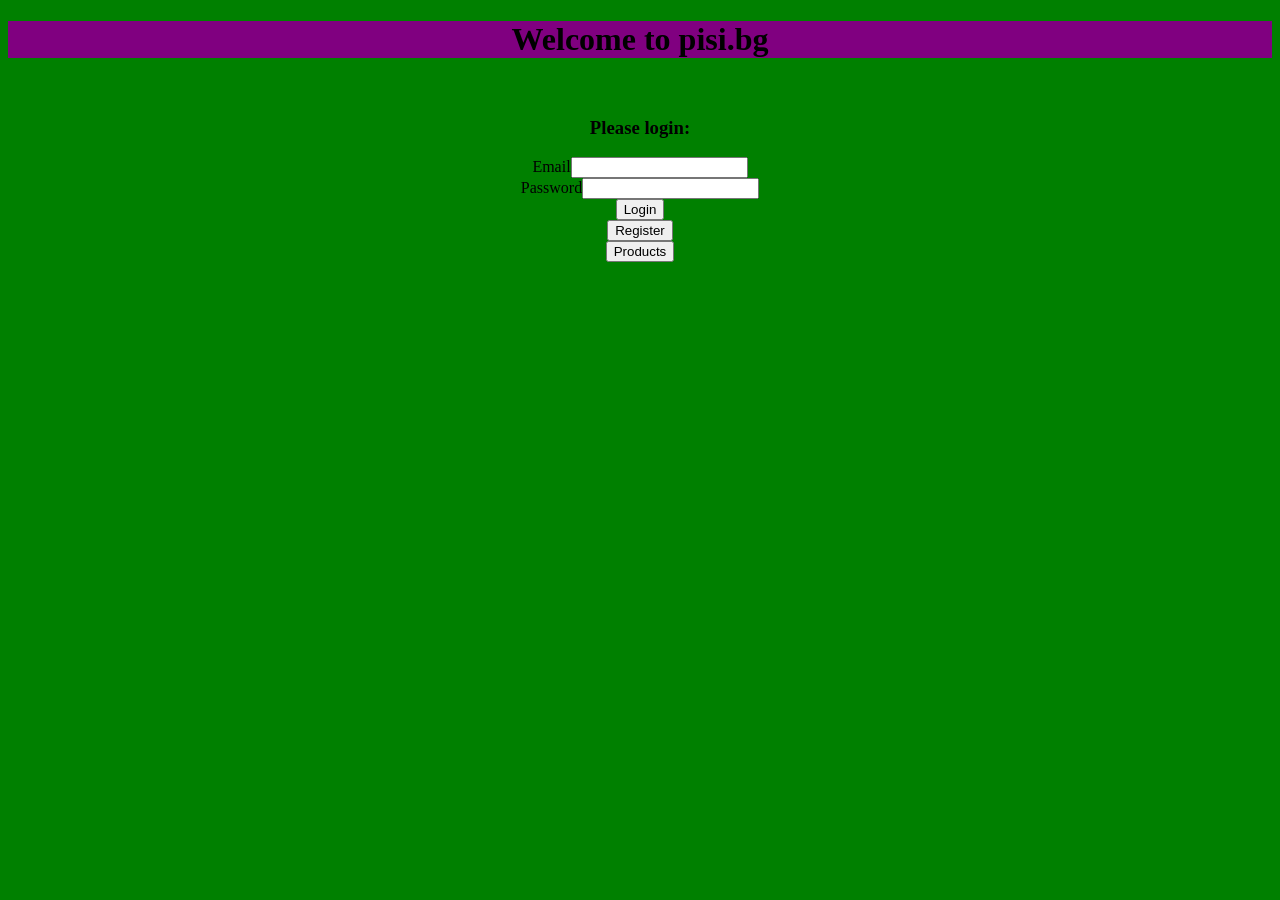
<file: WebContent/index.html>
<!DOCTYPE html>
<html>
<head>
<meta charset="UTF-8">
<title>Insert title here</title>
</head>
<body bgcolor="green">
	<h1 style="background-color: purple" align="center">Welcome to pisi.bg</h1><br>
		<form action="login" method= "POST" style="text-align: center;">
			<h3 align="center">Please login:</h3>
			Email<input type="email" name = "email" required><br>
			Password<input type="password" name ="password" required><br>
			<input type="submit" value="Login"> 
		</form>
	<form action="register.html" method="POST"  style="text-align: center;">
		<input type="submit" value="Register">
	</form>
	
	<form action="products.jsp" method="POST"  style="text-align: center;">
		<input type="submit" value="Products">
	</form>
	
</body>
</html>
</file>
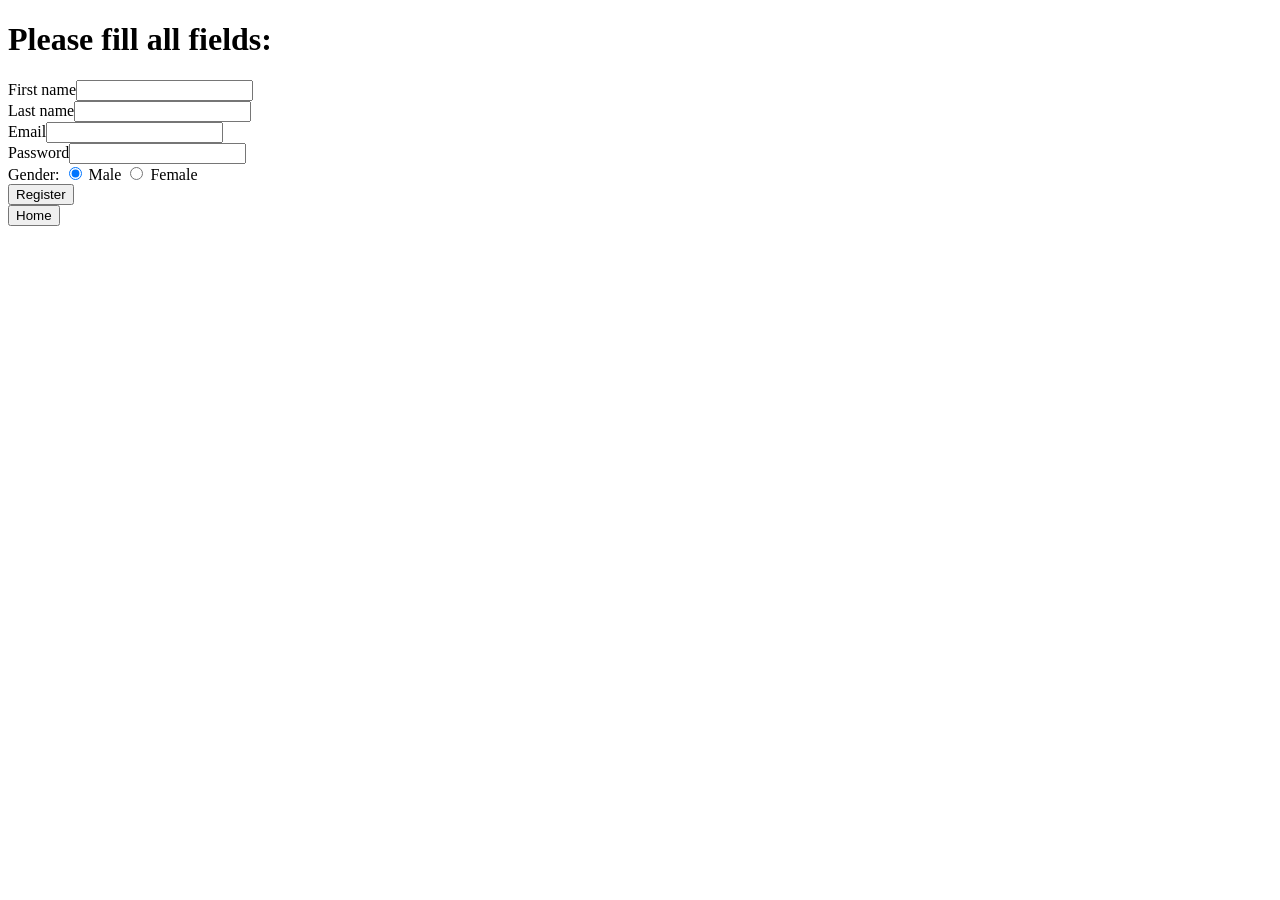
<file: WebContent/register.html>
<!DOCTYPE html>
<html>
<head>
<meta charset="UTF-8">
<title>Insert title here</title>
</head>
<body>
	<h1>Please fill all fields:</h1>
	<form action="register" method="post">
		First name<input type="text" name="first_name" required><br>
		Last name<input type="text" name="last_name" required><br>
		Email<input type="email" name="email" required><br>
		Password<input type="password" name="password" required><br>
		Gender: <input type="radio" name="gender" value="true" checked>
		Male <input type="radio" name="gender" value="false"> Female<br>
		<input type="submit" value="Register">
	</form>
	<a href="index.jsp"><button>Home</button></a>
</body>
</html>
</file>
